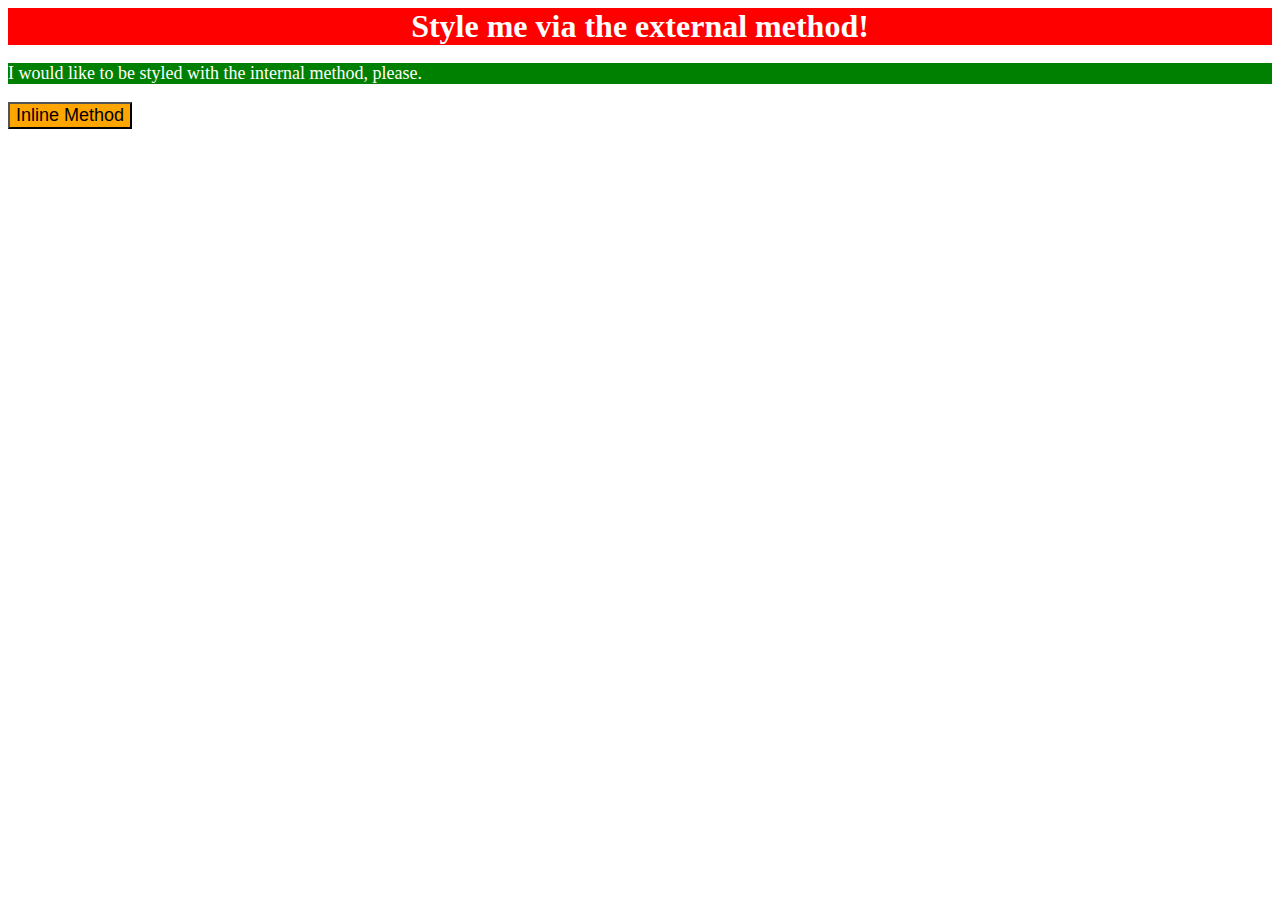
<file: foundations/intro-to-css/01-css-methods/index.html>
<!DOCTYPE html>
<html lang="en">
  <head>
    <meta charset="UTF-8">
    <meta http-equiv="X-UA-Compatible" content="IE=edge">
    <meta name="viewport" content="width=device-width, initial-scale=1.0">
    <link rel="stylesheet" href="styles.css">
    <title>Methods for Adding CSS</title>

    <!-- internal style -->
    <style>
      p {
        color: white;
        background-color: green;
        font-size: 18px;
      }
    </style>
  </head>
  <body>
    <div>Style me via the external method!</div>
    <p>I would like to be styled with the internal method, please.</p>
    <button
            style="color: black;
            background-color: orange;
            font-size: 18px">Inline Method</button>
  </body>
</html>
</file>
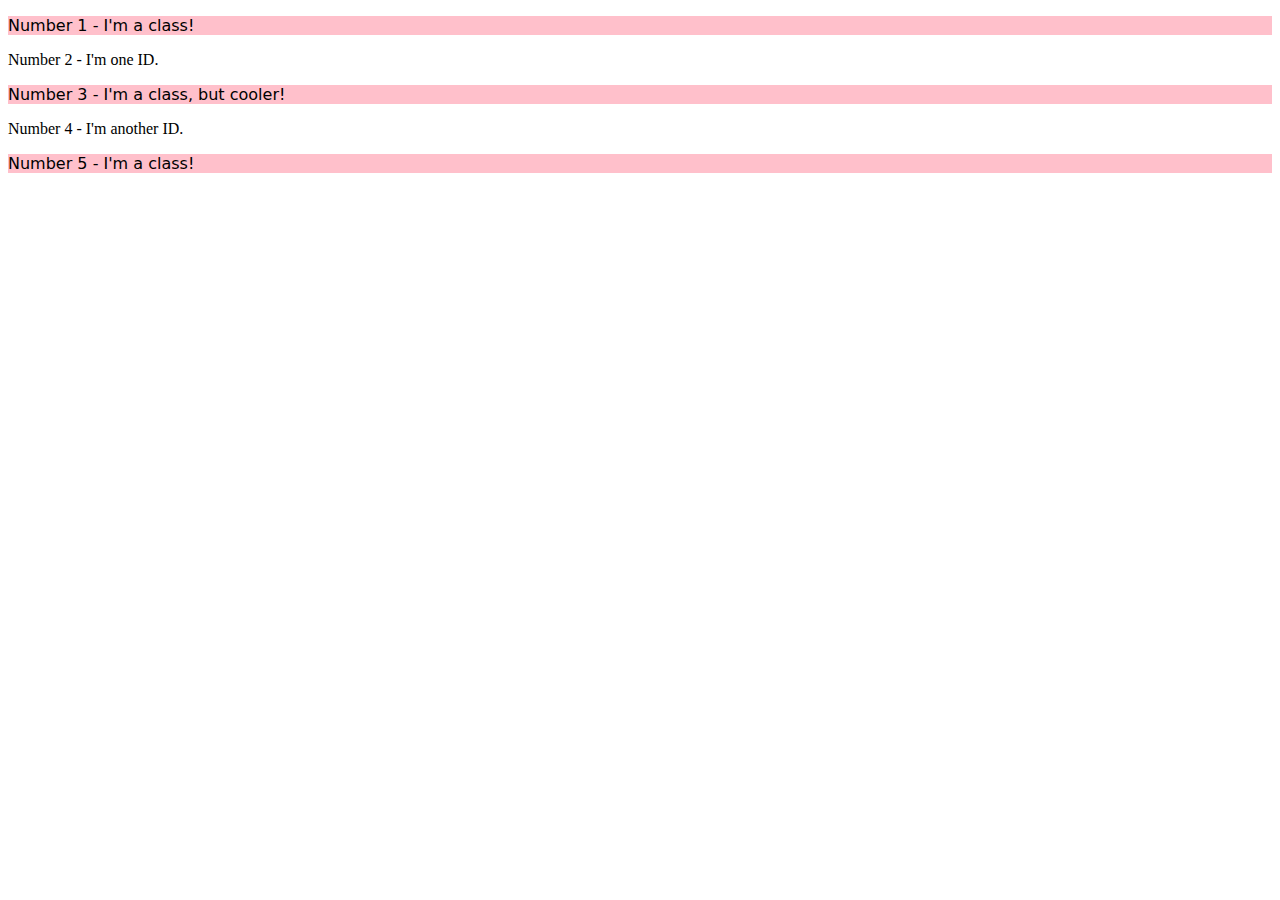
<file: foundations/intro-to-css/02-class-id-selectors/index.html>
<!DOCTYPE html>
<html lang="en" xmlns="http://www.w3.org/1999/html">
  <head>
    <meta charset="UTF-8">
    <meta http-equiv="X-UA-Compatible" content="IE=edge">
    <meta name="viewport" content="width=device-width, initial-scale=1.0">
    <title>Class and ID Selectors</title>
    <link rel="stylesheet" href="style.css">
  </head>
  <body>
    <p class="pink">Number 1 - I'm a class!</p>
    <div id="blue">Number 2 - I'm one ID.</div>
    <p class="pink cool">Number 3 - I'm a class, but cooler!</p>
    <div id="green">Number 4 - I'm another ID.</div>
    <p class="pink">Number 5 - I'm a class!</p>
  </body>
</html>
</file>
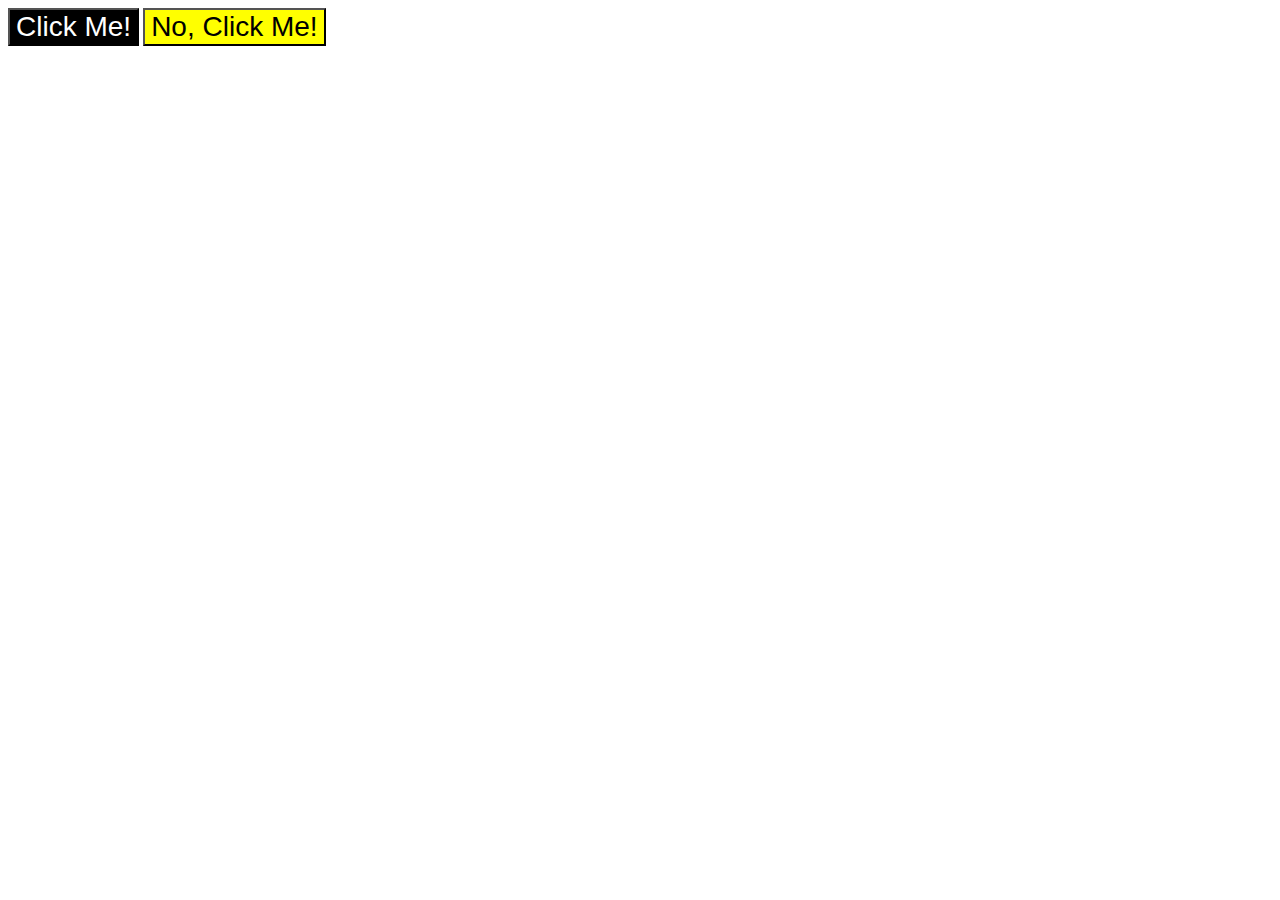
<file: foundations/intro-to-css/03-grouping-selectors/index.html>
<!DOCTYPE html>
<html lang="en">
  <head>
    <meta charset="UTF-8">
    <meta http-equiv="X-UA-Compatible" content="IE=edge">
    <meta name="viewport" content="width=device-width, initial-scale=1.0">
    <title>Grouping Selectors</title>
    <link rel="stylesheet" href="style.css">
  </head>
  <body>
    <button class="button first">Click Me!</button>
    <button class="button second">No, Click Me!</button>
  </body>
</html>
</file>
<file: foundations/intro-to-css/01-css-methods/styles.css>
/* styles.css */

div {
    color: white;
    background-color: red;
    font-size: 32px;
    text-align: center;
    font-weight: bold;
}
</file>
<file: foundations/intro-to-css/02-class-id-selectors/style.css>
.pink {
    color: black;
    background-color: pink;
    font-family: Verdana, "DejaVu Sans", sans-serif;
}

.pink .cool {
    font-size: 24px;
}
</file>
<file: foundations/intro-to-css/03-grouping-selectors/style.css>
.button {
    font-size: 28px;
    font-family: Helvetica, "Times New Roman", sans-serif;
}

.first {
    background-color: black;
    color: white;
}

.second {
    background-color: yellow;
}
</file>
